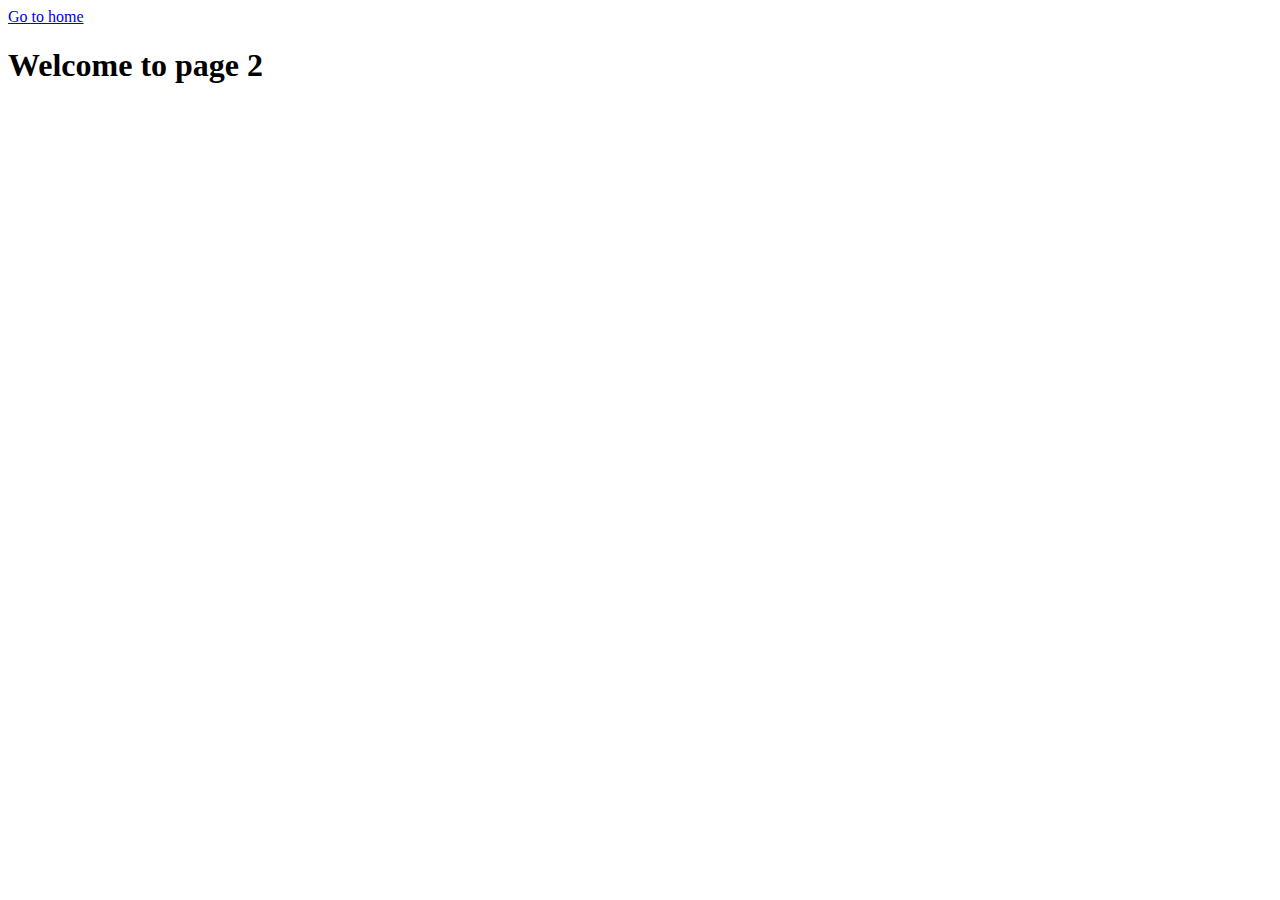
<file: page-2.html>
<!DOCTYPE html>
<html lang="en">
  <head>
    <meta charset="UTF-8" />
    <meta http-equiv="X-UA-Compatible" content="IE=edge" />
    <meta name="viewport" content="width=device-width, initial-scale=1.0" />
    <title>Page 2</title>
  </head>
  <body>
    <section>
      <a href="./index.html">Go to home</a>
      <h1>Welcome to page 2</h1>
    </section>
  </body>
</html>
</file>
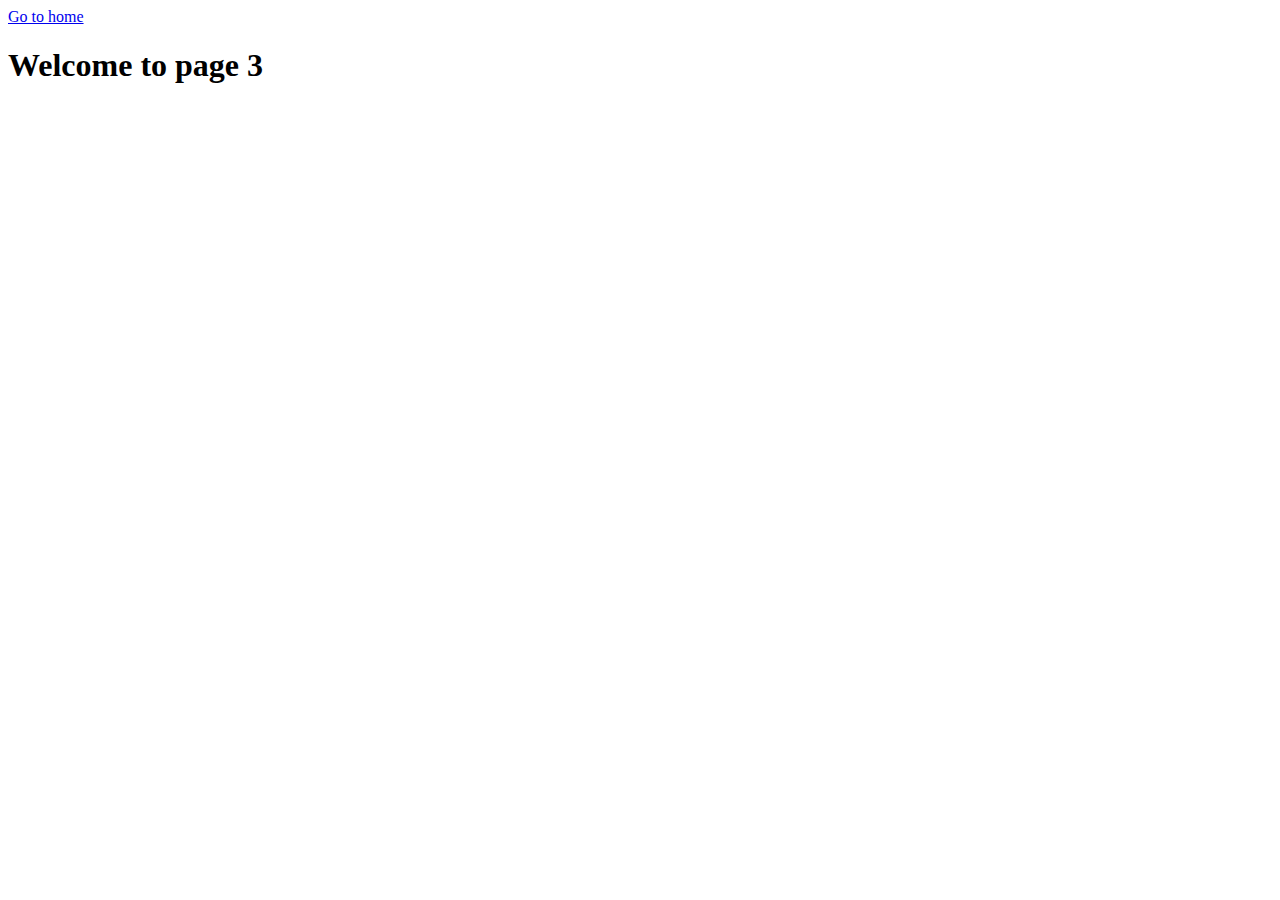
<file: page-3.html>
<!DOCTYPE html>
<html lang="en">
  <head>
    <meta charset="UTF-8" />
    <meta http-equiv="X-UA-Compatible" content="IE=edge" />
    <meta name="viewport" content="width=device-width, initial-scale=1.0" />
    <title>Page 3</title>
  </head>
  <body>
    <section>
      <a href="./index.html">Go to home</a>
      <h1>Welcome to page 3</h1>
    </section>
  </body>
</html>
</file>
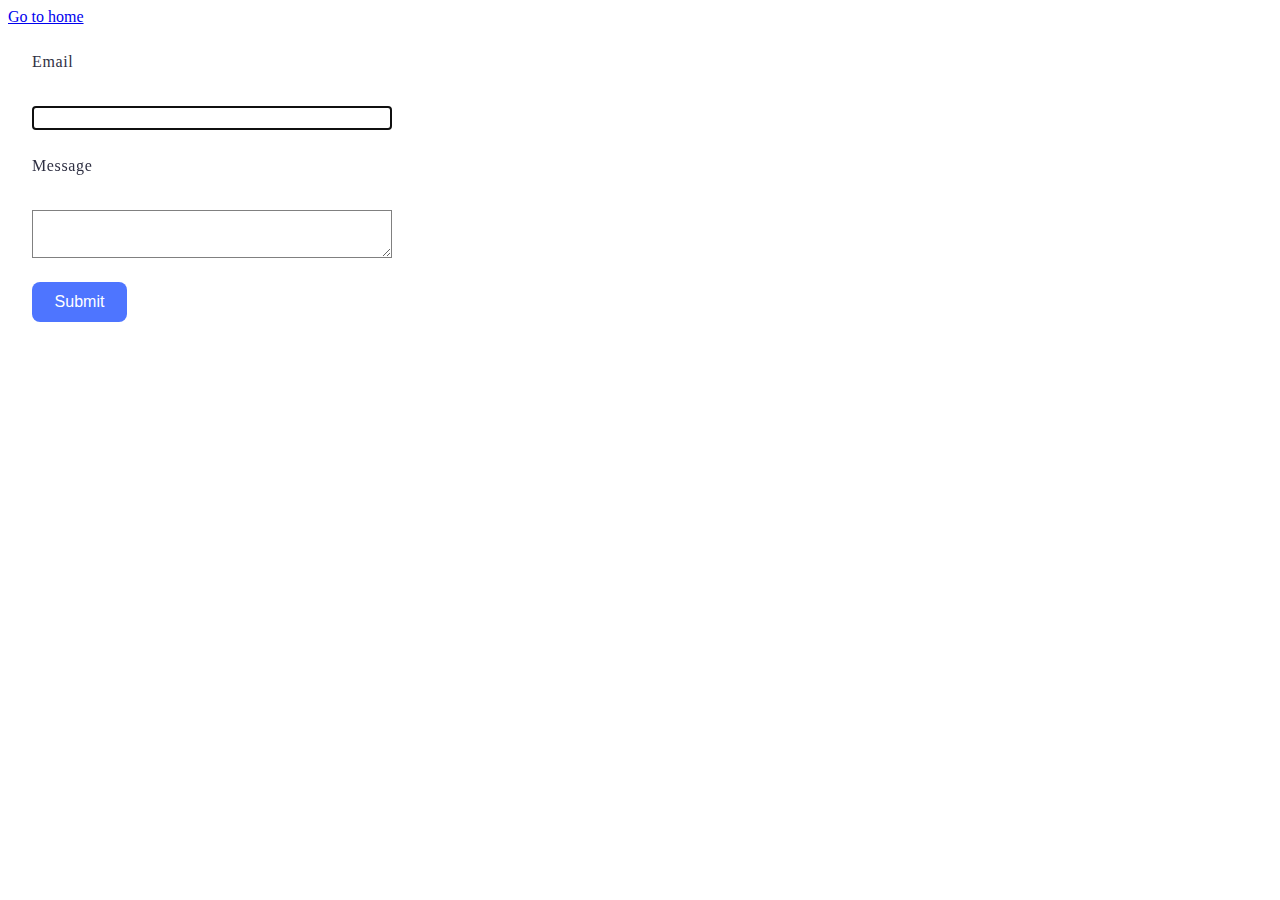
<file: src/2-form.html>
<!DOCTYPE html>
<html lang="en">
  <head>
    <meta charset="UTF-8" />
    <meta http-equiv="X-UA-Compatible" content="IE=edge" />
    <meta name="viewport" content="width=device-width, initial-scale=1.0" />
    <title>Form</title>
    <link rel="stylesheet" href="./css/styles.css" />
    <link rel="stylesheet" href="./css/form.css" />
  </head>
  <body>
    <section>
      <a class="link-2" href="./index.html">Go to home</a>
      <!-- <h1>Welcome to form</h1> -->
      <form class="feedback-form" autocomplete="off">
        <label class="form-label"> Email </label>
        <input type="email" name="email" class="form-email" autofocus />

        <label class="form-label"> Message</label>
        <textarea name="message" rows="8" class="form-message"></textarea>

        <button type="submit" class="form-button">Submit</button>
      </form>
    </section>
    <script type="module" src="./js/2-form.js"></script>
  </body>
</html>
</file>
<file: src/css/form.css>
*,
*::before,
*::after {
    box-sizing: border-box;
}

.feedback-form {
  display: flex;
  flex-direction: column;
  width: 408px;
  height: 296px;
  padding: 24px 24px 0 24px;
  /* margin: 20px; */
  gap: 24px;
} 

.form-label {
    font-family: Montserrat;
    font-size: 16px;
    font-weight: 400;
    color: #2E2F42;
    line-height: 1.5;
    letter-spacing: 0.04em;
    margin-bottom: 8px;
}

.form-button {
    font-family: "Montserrat", sans-serif;
    font-size: 16px;
    font-weight: 500;
    line-height: 24px;
    color: #ffffff;
    width: 95px;
    height: 40px;
    /* display: flex; */
    border-radius: 8px;
    border: none;
    padding: 8px 16px;
    background-color: #4E75FF;
    cursor: pointer;
        /* display: flex;
            justify-content: center; */
            /*для вирівнювання контенту по горизонталі*/
            /* align-items: center; */
            /*для вирівнювання контенту по вертикалі*/
}

.form-button:hover {
    background-color: #6C8CFF;
    border: none;
}

.form-email {
    width: 360px;
    height: 40px;
    margin: 0;
    border: 1px solid #808080;
    margin-right: 8px;
}

.form-email:hover, 
.form-message:hover {
    border: 1px solid #000000;
}

.form-message {
    width: 360px;
    height: 80px;
    border: 1px solid #808080;
}

.form-email:active,
.form-message:active {
    border: 1px solid #808080;
}
</file>
<file: src/css/styles.css>
/**
  |============================
  | include css partials with
  | default @import url()
  |============================
*/
/* @import url('./reset.css'); */
@import url('./form.css');
@import url('./gallery.css');

.task-list {
  display: flex;
  flex-direction: column;
  margin: 20px;
  gap: 24px;
}
</file>
